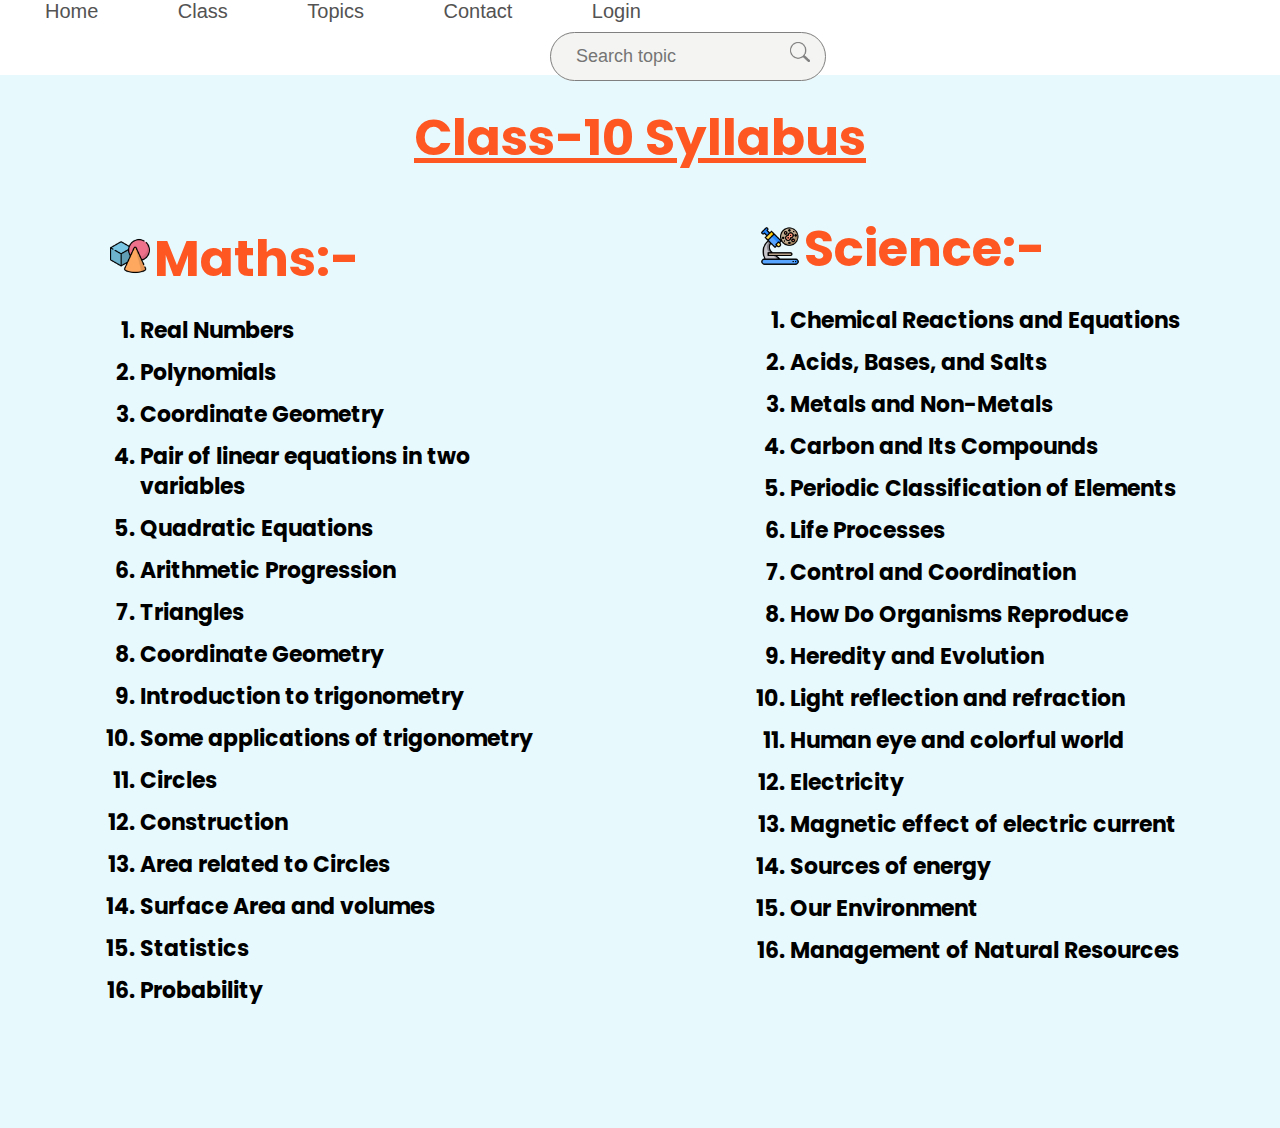
<file: class-10_syllabus.html>
<!DOCTYPE html>
<html lang="en">
<head>
    <title>Explore n Learn</title>
    <link rel="stylesheet" href="class-9_syllabus_style.css">
    <link rel="preconnect" href="https://fonts.googleapis.com">
    <link rel="preconnect" href="https://fonts.gstatic.com" crossorigin>
    <link href="https://fonts.googleapis.com/css2?family=Roboto:wght@900&display=swap" rel="stylesheet">
    <link rel="preconnect" href="https://fonts.googleapis.com">
    <link rel="preconnect" href="https://fonts.gstatic.com" crossorigin="">
    <link href="https://fonts.googleapis.com/css2?family=Poppins:wght@400;500;600;700;800&amp;display=swap" rel="stylesheet">
</head>
<body>
    <div class="main">
        <nav class="topm">
            <div class="t1">
                <a class="atopm" href="index.html">Home</a>
            </div>
            <div class="t1">
                <ul class="t1list">
                    <li class="t1list-content"><a href="class-9_syllabus.html">Class-9</a></li>
                    <li class="t1list-content"><a href="class-10_syllabus.html">Class-10</a></li>
                    <li class="t1list-content"><a href="class-11_syllabus.html">Class-11</a></li>
                    <li class="t1list-content"><a href="class-12_syllabus.html">Class-12</a></li>
                </ul>
                <a class="atopm" href="#class">Class</a>
            </div>
            <div class="t2">
                <ul class="t2list">
                    <li class="t2list-content"><a href="quad_eq.html">Quadratic Equation</a></li>
                    <li class="t2list-content"><a href="#class-1">Gravitation</a></li>
                    <li class="t2list-content"><a href="#class-1">Group-14</a></li>
                    <li class="t2list-content"><a href="#class-1">Plants</a></li>
                </ul>
                <a class="atopm" href="#topics">Topics</a>
            </div>
            <div class="t1">
                <a class="atopm" href="contact_us.html">Contact</a>
            </div>
            <div class="t1">
                <a class="atopm" href="login.html">Login</a>
            </div>
            <div class="search">
                <input class="srch" type="text" placeholder="Search topic">
                <button class="btn">
                    <img src="btn.png" height="20px" width="20px">
                </button>
            </div>
        </nav>
        <div class="fullsyllabus">
            <p class="heading"><u class="heading">Class-10 Syllabus</u></p>
            <br><br>
            <div class="s1">
                <div class="box1">
                    <img src="maths.png" height="40px" width="40px">
                    <span class="b1m">Maths:-</span>
                    <br><br>
                    <ol>
                        <li>Real Numbers</li>
                        <li>Polynomials</li>
                        <li>Coordinate Geometry</li>
                        <li>Pair of linear equations in two variables</li>
                        <li>Quadratic Equations</li>
                        <li>Arithmetic Progression</li>
                        <li>Triangles</li>
                        <li>Coordinate Geometry</li>
                        <li>Introduction to trigonometry</li>
                        <li>Some applications of trigonometry</li>
                        <li>Circles</li>
                        <li>Construction</li>
                        <li>Area related to Circles</li>
                        <li>Surface Area and volumes</li>
                        <li>Statistics</li>
                        <li>Probability</li>
                    </ol>
                </div>
                <div class="box2">
                    <img src="science.png" height="40px" width="40px">
                    <span class="b2m">Science:-</span>
                    <br><br>
                    <ol>
                        <li>Chemical Reactions and Equations</li>
                        <li>Acids, Bases, and Salts</li>
                        <li>Metals and Non-Metals</li>
                        <li>Carbon and Its Compounds</li>
                        <li>Periodic Classification of Elements</li>
                        <li>Life Processes</li>
                        <li>Control and Coordination</li>
                        <li>How Do Organisms Reproduce</li>
                        <li>Heredity and Evolution</li>
                        <li>Light reflection and refraction</li>
                        <li>Human eye and colorful world</li>
                        <li>Electricity</li>
                        <li>Magnetic effect of electric current</li>
                        <li>Sources of energy</li>
                        <li>Our Environment</li>
                        <li>Management of Natural Resources</li>
                    </ol>
                </div>
            </div>
        </div>
    </div>
</body>
</html>
</file>
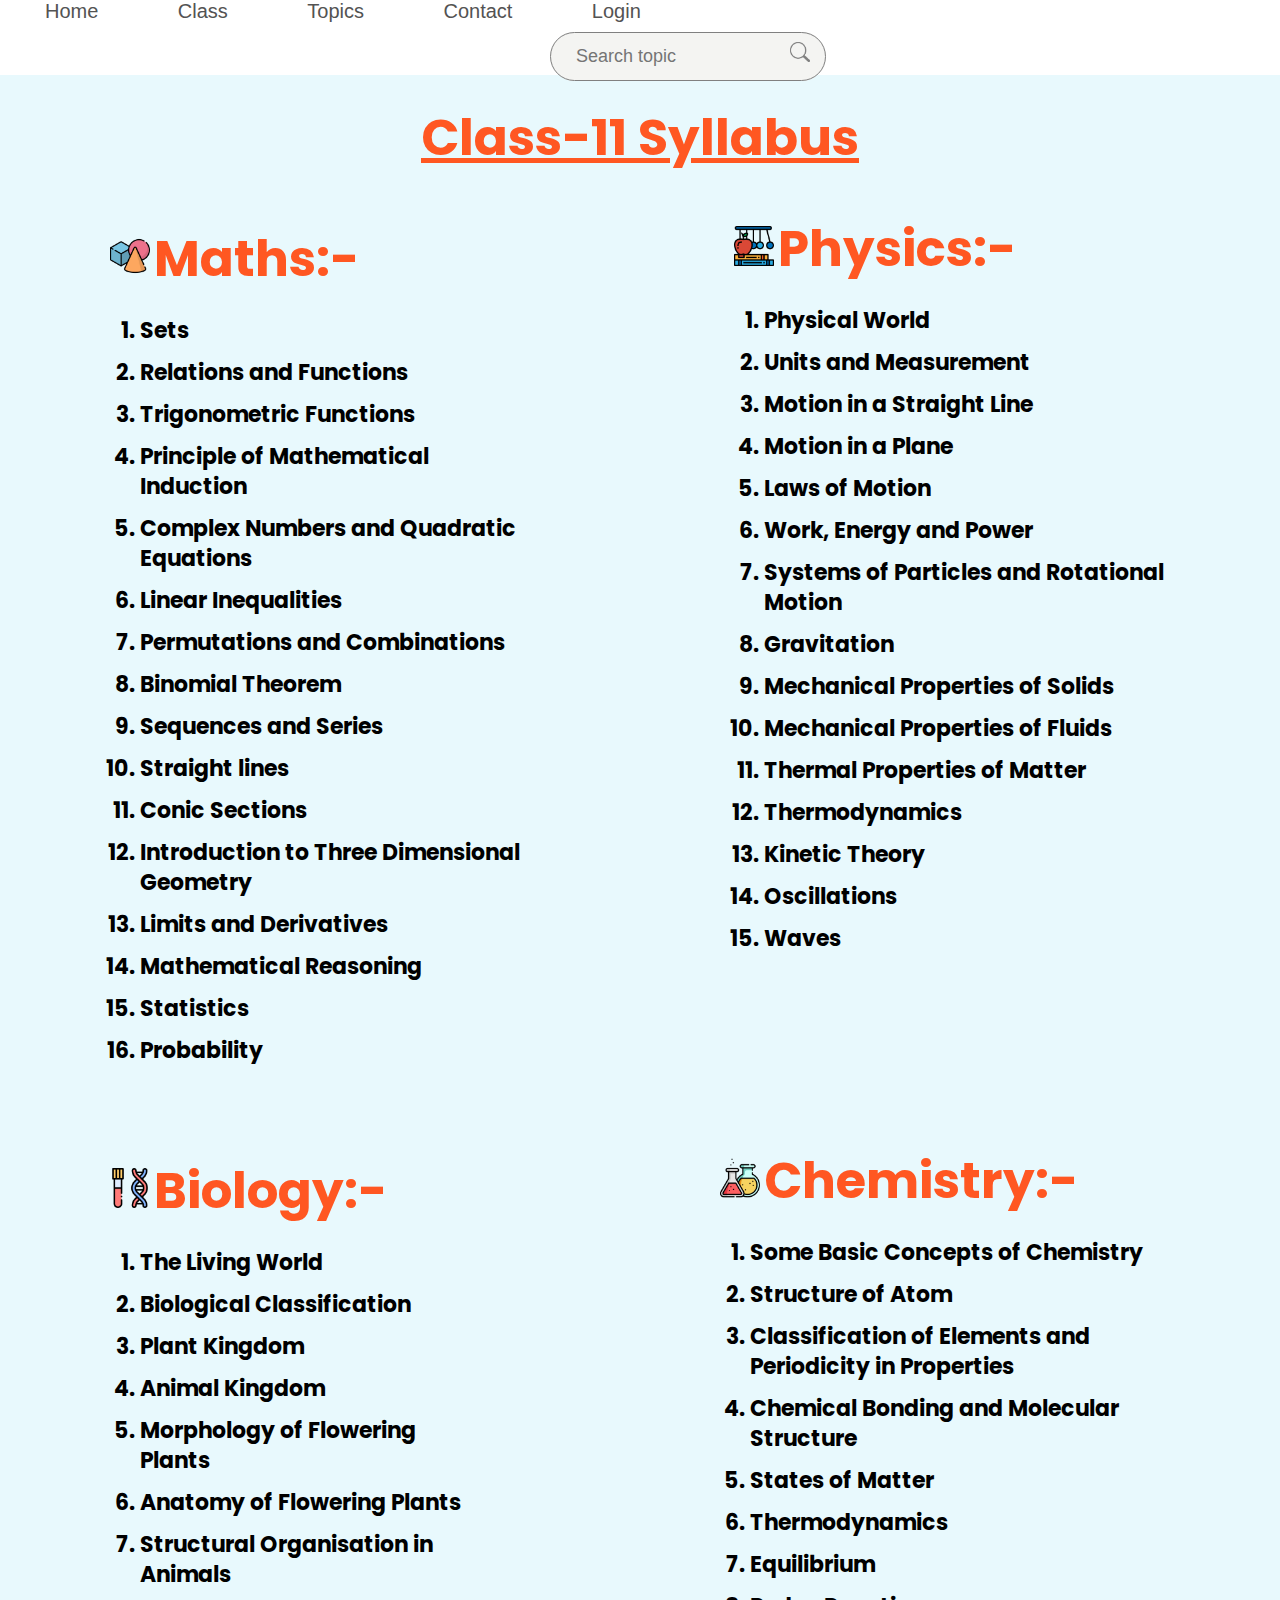
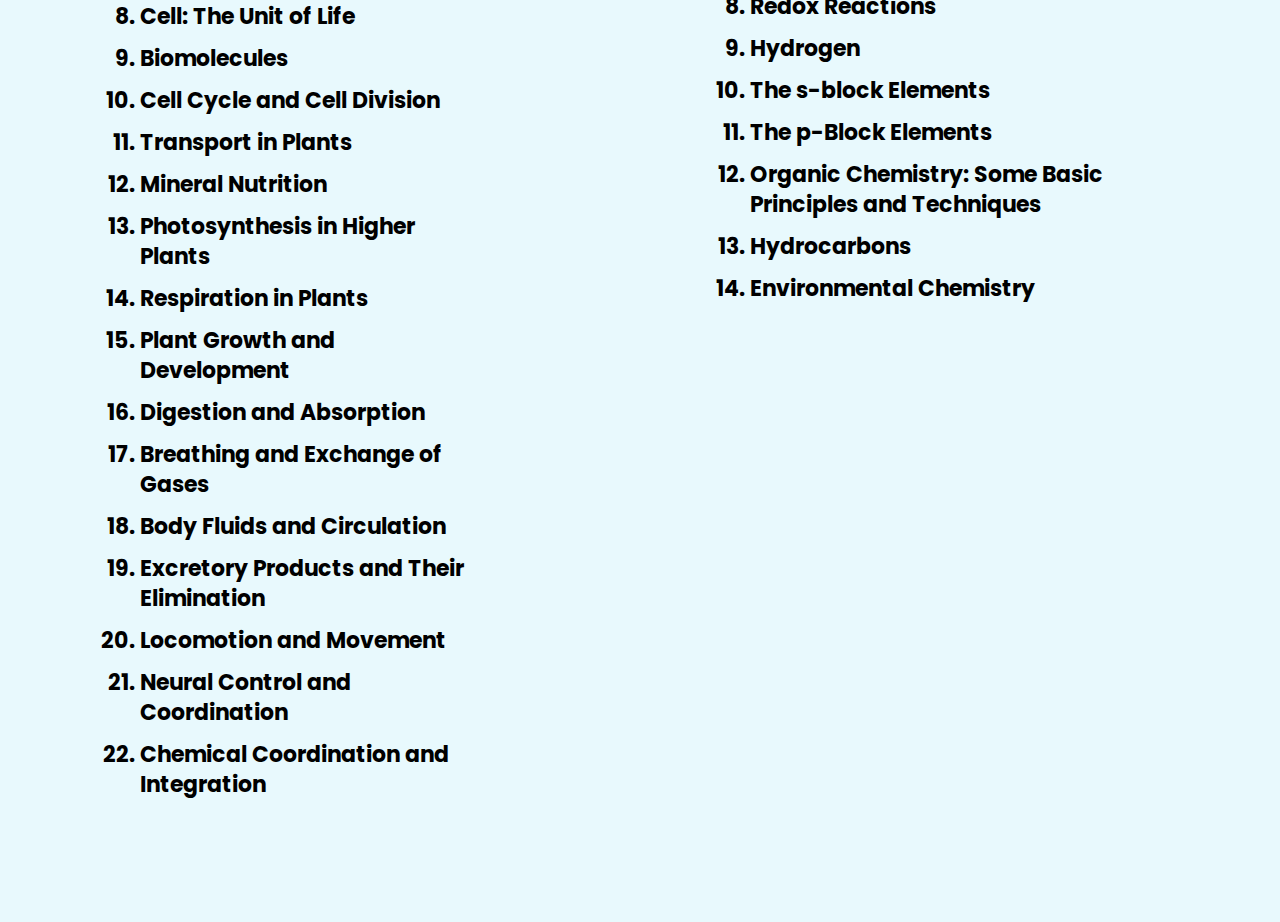
<file: class-11_syllabus.html>
<!DOCTYPE html>
<html lang="en">
<head>
    <title>Explore n Learn</title>
    <link rel="stylesheet" href="class-9_syllabus_style.css">
    <link rel="preconnect" href="https://fonts.googleapis.com">
    <link rel="preconnect" href="https://fonts.gstatic.com" crossorigin>
    <link href="https://fonts.googleapis.com/css2?family=Roboto:wght@900&display=swap" rel="stylesheet">
    <link rel="preconnect" href="https://fonts.googleapis.com">
    <link rel="preconnect" href="https://fonts.gstatic.com" crossorigin="">
    <link href="https://fonts.googleapis.com/css2?family=Poppins:wght@400;500;600;700;800&amp;display=swap" rel="stylesheet">
</head>
<body>
    <div class="main">
        <nav class="topm">
            <div class="t1">
                <a class="atopm" href="index.html">Home</a>
            </div>
            <div class="t1">
                <ul class="t1list">
                    <li class="t1list-content"><a href="class-9_syllabus.html">Class-9</a></li>
                    <li class="t1list-content"><a href="class-10_syllabus.html">Class-10</a></li>
                    <li class="t1list-content"><a href="class-11_syllabus.html">Class-11</a></li>
                    <li class="t1list-content"><a href="class-12_syllabus.html">Class-12</a></li>
                </ul>
                <a class="atopm" href="#class">Class</a>
            </div>
            <div class="t2">
                <ul class="t2list">
                    <li class="t2list-content"><a href="quad_eq.html">Quadratic Equation</a></li>
                    <li class="t2list-content"><a href="#class-1">Gravitation</a></li>
                    <li class="t2list-content"><a href="#class-1">Group-14</a></li>
                    <li class="t2list-content"><a href="#class-1">Plants</a></li>
                </ul>
                <a class="atopm" href="#topics">Topics</a>
            </div>
            <div class="t1">
                <a class="atopm" href="contact_us.html">Contact</a>
            </div>
            <div class="t1">
                <a class="atopm" href="login.html">Login</a>
            </div>
            <div class="search">
                <input class="srch" type="text" placeholder="Search topic">
                <button class="btn">
                    <img src="btn.png" height="20px" width="20px">
                </button>
            </div>
        </nav>
        <div class="fullsyllabus">
            <p class="heading"><u class="heading">Class-11 Syllabus</u></p>
            <br><br>
            <div class="s1">
                <div class="box1">
                    <img src="maths.png" height="40px" width="40px">
                    <span class="b1m">Maths:-</span>
                    <br><br>
                    <ol>
                        <li>Sets</li>
                        <li>Relations and Functions</li>
                        <li>Trigonometric Functions</li>
                        <li>Principle of Mathematical Induction</li>
                        <li>Complex Numbers and Quadratic Equations</li>
                        <li>Linear Inequalities</li>
                        <li>Permutations and Combinations</li>
                        <li>Binomial Theorem</li>
                        <li>Sequences and Series</li>
                        <li>Straight lines</li>
                        <li>Conic Sections</li>
                        <li>Introduction to Three Dimensional Geometry</li>
                        <li>Limits and Derivatives</li>
                        <li>Mathematical Reasoning</li>
                        <li>Statistics</li>
                        <li>Probability</li>
                    </ol>
                </div>
                <div class="box2">
                    <img src="physics.png" height="40px" width="40px">
                    <span class="b2m">Physics:-</span>
                    <br><br>
                    <ol>
                        <li>Physical World</li>
                        <li>Units and Measurement</li>
                        <li>Motion in a Straight Line</li>
                        <li>Motion in a Plane</li>
                        <li>Laws of Motion</li>
                        <li>Work, Energy and Power</li>
                        <li>Systems of Particles and Rotational Motion</li>
                        <li>Gravitation</li>
                        <li>Mechanical Properties of Solids</li>
                        <li>Mechanical Properties of Fluids</li>
                        <li>Thermal Properties of Matter</li>
                        <li>Thermodynamics</li>
                        <li>Kinetic Theory</li>
                        <li>Oscillations</li>
                        <li>Waves</li>
                    </ol>
                </div>
            </div>
            <div class="s2">
                <div class="box1">
                    <img src="biology.png" height="40px" width="40px">
                    <span class="b1m">Biology:-</span>
                    <br><br>
                    <ol>
                        <li>The Living World</li>
                        <li>Biological Classification</li>
                        <li>Plant Kingdom</li>
                        <li>Animal Kingdom</li>
                        <li>Morphology of Flowering Plants</li>
                        <li>Anatomy of Flowering Plants</li>
                        <li>Structural Organisation in Animals</li>
                        <li>Cell: The Unit of Life</li>
                        <li>Biomolecules</li>
                        <li>Cell Cycle and Cell Division</li>
                        <li>Transport in Plants</li>
                        <li>Mineral Nutrition</li>
                        <li>Photosynthesis in Higher Plants</li>
                        <li>Respiration in Plants</li>
                        <li>Plant Growth and Development</li>
                        <li>Digestion and Absorption</li>
                        <li>Breathing and Exchange of Gases</li>
                        <li>Body Fluids and Circulation</li>
                        <li>Excretory Products and Their Elimination</li>
                        <li>Locomotion and Movement</li>
                        <li>Neural Control and Coordination</li>
                        <li>Chemical Coordination and Integration</li>
                    </ol>
                </div>
                <div class="box2">
                    <img src="chemistry.png" height="40px" width="40px">
                    <span class="b2m">Chemistry:-</span>
                    <br><br>
                    <ol>
                        <li>Some Basic Concepts of Chemistry</li>
                        <li>Structure of Atom</li>
                        <li>Classification of Elements and Periodicity in Properties</li>
                        <li>Chemical Bonding and Molecular Structure</li>
                        <li>States of Matter</li>
                        <li>Thermodynamics</li>
                        <li>Equilibrium</li>
                        <li>Redox Reactions</li>
                        <li>Hydrogen</li>
                        <li>The s-block Elements</li>
                        <li>The p-Block Elements</li>
                        <li>Organic Chemistry: Some Basic Principles and Techniques</li>
                        <li>Hydrocarbons</li>
                        <li>Environmental Chemistry</li>
                    </ol>
                </div>
            </div>
        </div>
    </div>
</body>
</html>
</file>
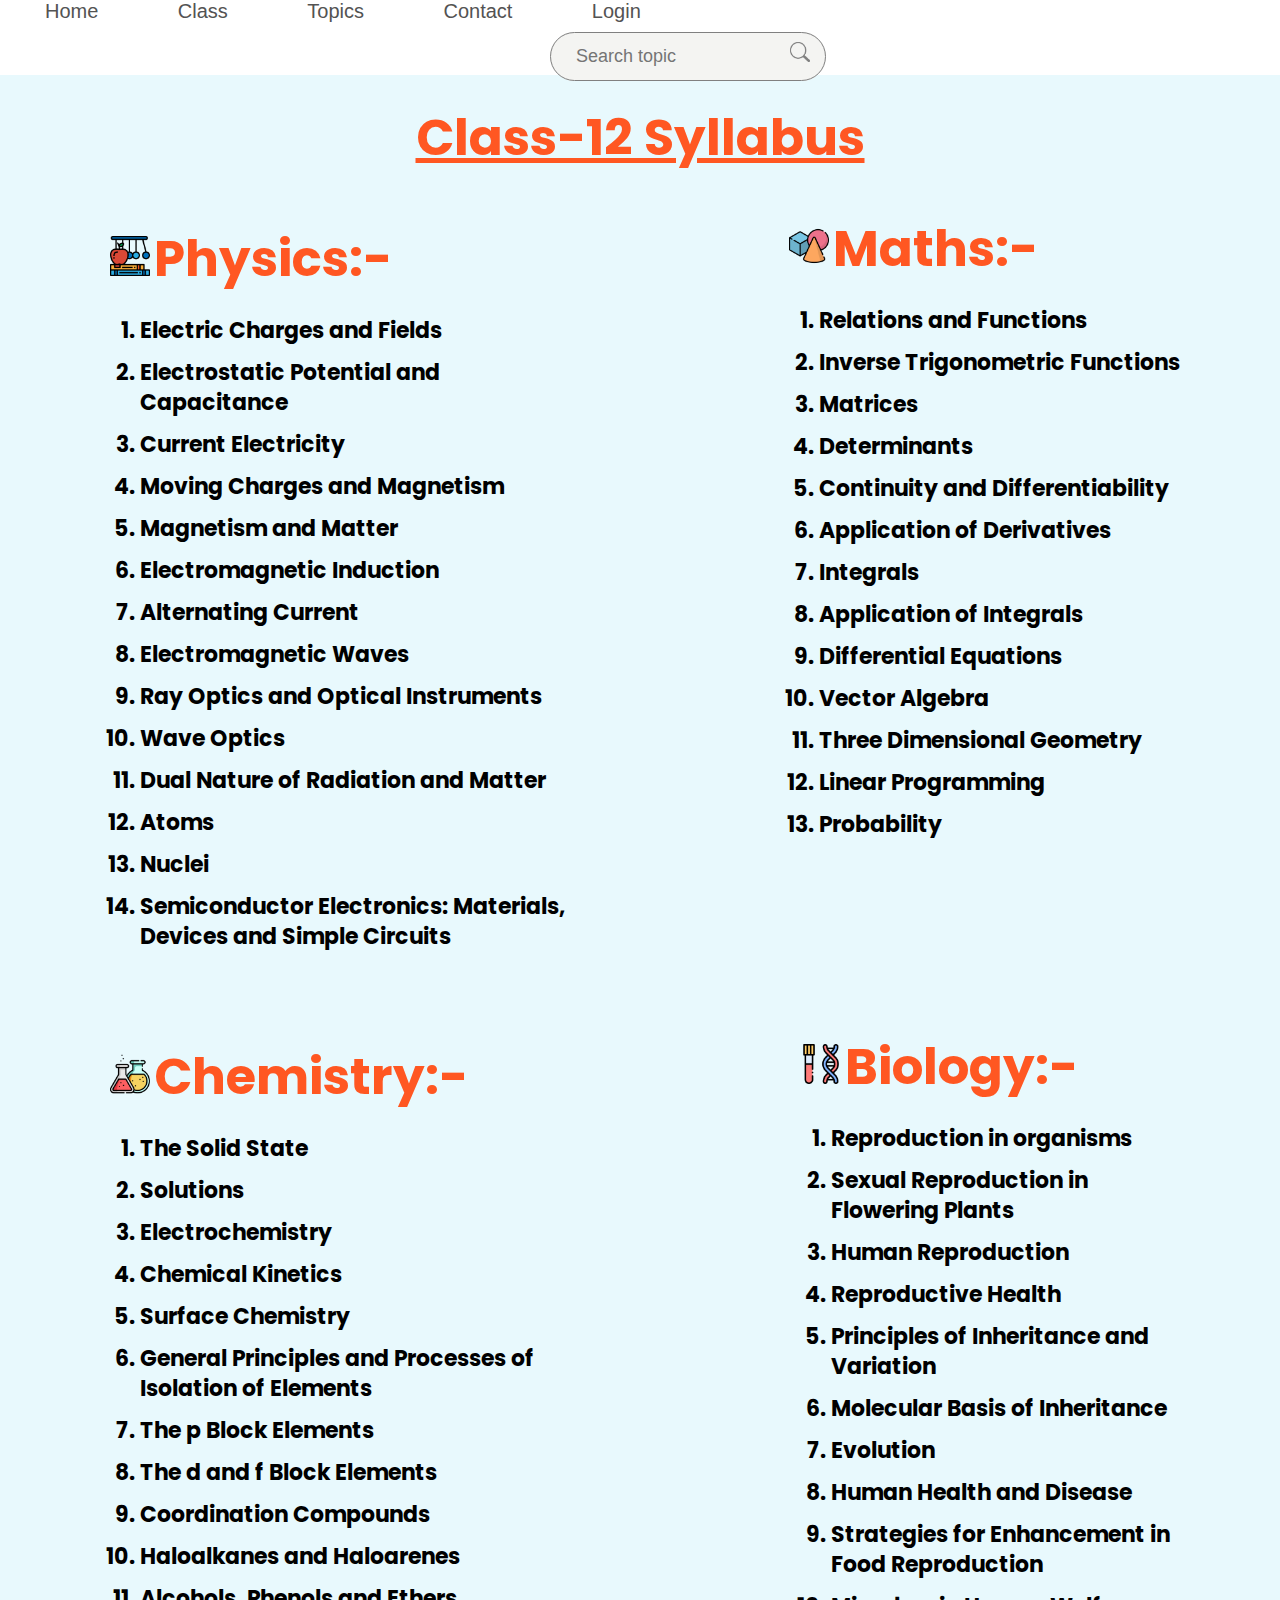
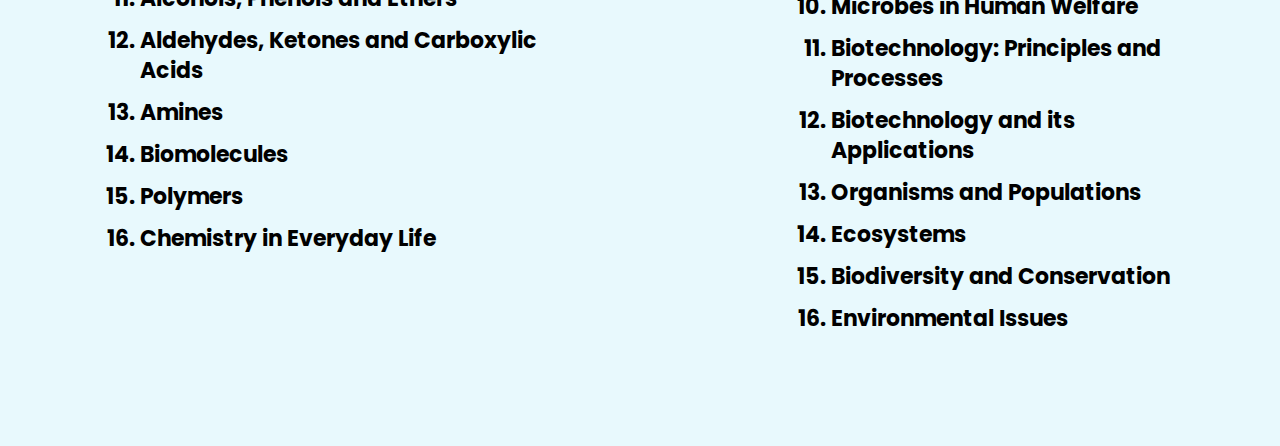
<file: class-12_syllabus.html>
<!DOCTYPE html>
<html lang="en">
<head>
    <title>Explore n Learn</title>
    <link rel="stylesheet" href="class-9_syllabus_style.css">
    <link rel="preconnect" href="https://fonts.googleapis.com">
    <link rel="preconnect" href="https://fonts.gstatic.com" crossorigin>
    <link href="https://fonts.googleapis.com/css2?family=Roboto:wght@900&display=swap" rel="stylesheet">
    <link rel="preconnect" href="https://fonts.googleapis.com">
    <link rel="preconnect" href="https://fonts.gstatic.com" crossorigin="">
    <link href="https://fonts.googleapis.com/css2?family=Poppins:wght@400;500;600;700;800&amp;display=swap" rel="stylesheet">
</head>
<body>
    <div class="main">
        <nav class="topm">
            <div class="t1">
                <a class="atopm" href="index.html">Home</a>
            </div>
            <div class="t1">
                <ul class="t1list">
                    <li class="t1list-content"><a href="class-9_syllabus.html">Class-9</a></li>
                    <li class="t1list-content"><a href="class-10_syllabus.html">Class-10</a></li>
                    <li class="t1list-content"><a href="class-11_syllabus.html">Class-11</a></li>
                    <li class="t1list-content"><a href="class-12_syllabus.html">Class-12</a></li>
                </ul>
                <a class="atopm" href="#class">Class</a>
            </div>
            <div class="t2">
                <ul class="t2list">
                    <li class="t2list-content"><a href="quad_eq.html">Quadratic Equation</a></li>
                    <li class="t2list-content"><a href="#class-1">Gravitation</a></li>
                    <li class="t2list-content"><a href="#class-1">Group-14</a></li>
                    <li class="t2list-content"><a href="#class-1">Plants</a></li>
                </ul>
                <a class="atopm" href="#topics">Topics</a>
            </div>
            <div class="t1">
                <a class="atopm" href="contact_us.html">Contact</a>
            </div>
            <div class="t1">
                <a class="atopm" href="login.html">Login</a>
            </div>
            <div class="search">
                <input class="srch" type="text" placeholder="Search topic">
                <button class="btn">
                    <img src="btn.png" height="20px" width="20px">
                </button>
            </div>
        </nav>
        <div class="fullsyllabus">
            <p class="heading"><u class="heading">Class-12 Syllabus</u></p>
            <br><br>
            <div class="s1">
                <div class="box1">
                    <img src="physics.png" height="40px" width="40px">
                    <span class="b1m">Physics:-</span>
                    <br><br>
                    <ol>
                        <li>Electric Charges and Fields</li>
                        <li>Electrostatic Potential and Capacitance</li>
                        <li>Current Electricity</li>
                        <li>Moving Charges and Magnetism</li>
                        <li>Magnetism and Matter</li>
                        <li>Electromagnetic Induction</li>
                        <li>Alternating Current</li>
                        <li>Electromagnetic Waves</li>
                        <li>Ray Optics and Optical Instruments</li>
                        <li>Wave Optics</li>
                        <li>Dual Nature of Radiation and Matter</li>
                        <li>Atoms</li>
                        <li>Nuclei</li>
                        <li>Semiconductor Electronics: Materials, Devices and Simple Circuits</li>
                    </ol>
                </div>
                <div class="box2">
                    <img src="maths.png" height="40px" width="40px">
                    <span class="b2m">Maths:-</span>
                    <br><br>
                    <ol>
                        <li>Relations and Functions</li>
                        <li>Inverse Trigonometric Functions</li>
                        <li>Matrices</li>
                        <li>Determinants</li>
                        <li>Continuity and Differentiability</li>
                        <li>Application of Derivatives</li>
                        <li>Integrals</li>
                        <li>Application of Integrals</li>
                        <li>Differential Equations</li>
                        <li>Vector Algebra</li>
                        <li>Three Dimensional Geometry</li>
                        <li>Linear Programming</li>
                        <li>Probability</li>
                    </ol>
                </div>
            </div>
            <div class="s2">
                <div class="box1">
                    <img src="chemistry.png" height="40px" width="40px">
                    <span class="b1m">Chemistry:-</span>
                    <br><br>
                    <ol>
                        <li>The Solid State</li>
                        <li>Solutions</li>
                        <li>Electrochemistry</li>
                        <li>Chemical Kinetics</li>
                        <li>Surface Chemistry</li>
                        <li>General Principles and Processes of Isolation of Elements</li>
                        <li>The p Block Elements</li>
                        <li>The d and f Block Elements</li>
                        <li>Coordination Compounds</li>
                        <li>Haloalkanes and Haloarenes</li>
                        <li>Alcohols, Phenols and Ethers</li>
                        <li>Aldehydes, Ketones and Carboxylic Acids</li>
                        <li>Amines</li>
                        <li>Biomolecules</li>
                        <li>Polymers</li>
                        <li>Chemistry in Everyday Life</li>
                    </ol>
                </div>
                <div class="box2">
                    <img src="biology.png" height="40px" width="40px">
                    <span class="b2m">Biology:-</span>
                    <br><br>
                    <ol>
                        <li>Reproduction in organisms</li>
                        <li>Sexual Reproduction in Flowering Plants</li>
                        <li>Human Reproduction</li>
                        <li>Reproductive Health</li>
                        <li>Principles of Inheritance and Variation</li>
                        <li>Molecular Basis of Inheritance</li>
                        <li>Evolution</li>
                        <li>Human Health and Disease</li>
                        <li>Strategies for Enhancement in Food Reproduction</li>
                        <li>Microbes in Human Welfare</li>
                        <li>Biotechnology: Principles and Processes</li>
                        <li>Biotechnology and its Applications</li>
                        <li>Organisms and Populations</li>
                        <li>Ecosystems</li>
                        <li>Biodiversity and Conservation</li>
                        <li>Environmental Issues</li>
                    </ol>
                </div>
            </div>
        </div>
    </div>
</body>
</html>
</file>
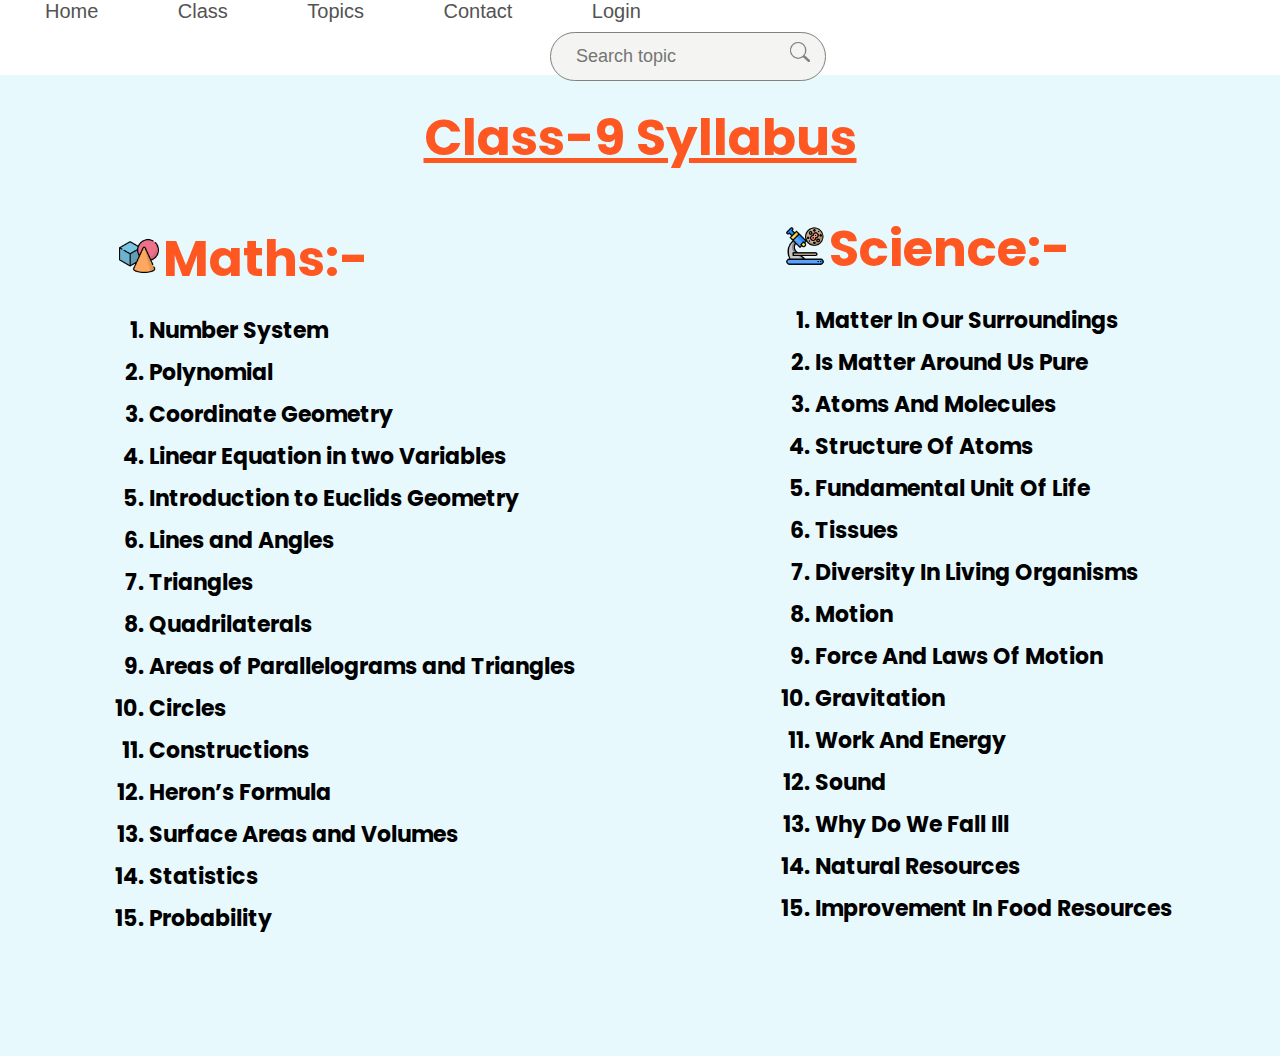
<file: class-9_syllabus.html>
<!DOCTYPE html>
<html lang="en">
<head>
    <title>Explore n Learn</title>
    <link rel="stylesheet" href="class-9_syllabus_style.css">
    <link rel="preconnect" href="https://fonts.googleapis.com">
    <link rel="preconnect" href="https://fonts.gstatic.com" crossorigin>
    <link href="https://fonts.googleapis.com/css2?family=Roboto:wght@900&display=swap" rel="stylesheet">
    <link rel="preconnect" href="https://fonts.googleapis.com">
    <link rel="preconnect" href="https://fonts.gstatic.com" crossorigin="">
    <link href="https://fonts.googleapis.com/css2?family=Poppins:wght@400;500;600;700;800&amp;display=swap" rel="stylesheet">
</head>
<body>
    <div class="main">
        <nav class="topm">
            <div class="t1">
                <a class="atopm" href="index.html">Home</a>
            </div>
            <div class="t1">
                <ul class="t1list">
                    <li class="t1list-content"><a href="class-9_syllabus.html">Class-9</a></li>
                    <li class="t1list-content"><a href="class-10_syllabus.html">Class-10</a></li>
                    <li class="t1list-content"><a href="class-11_syllabus.html">Class-11</a></li>
                    <li class="t1list-content"><a href="class-12_syllabus.html">Class-12</a></li>
                </ul>
                <a class="atopm" href="#class">Class</a>
            </div>
            <div class="t2">
                <ul class="t2list">
                    <li class="t2list-content"><a href="quad_eq.html">Quadratic Equation</a></li>
                    <li class="t2list-content"><a href="#class-1">Gravitation</a></li>
                    <li class="t2list-content"><a href="#class-1">Group-14</a></li>
                    <li class="t2list-content"><a href="#class-1">Plants</a></li>
                </ul>
                <a class="atopm" href="#topics">Topics</a>
            </div>
            <div class="t1">
                <a class="atopm" href="contact_us.html">Contact</a>
            </div>
            <div class="t1">
                <a class="atopm" href="login.html">Login</a>
            </div>
            <div class="search">
                <input class="srch" type="text" placeholder="Search topic">
                <button class="btn">
                    <img src="btn.png" height="20px" width="20px">
                </button>
            </div>
        </nav>
        <div class="fullsyllabus">
            <p class="heading"><u class="heading">Class-9 Syllabus</u></p>
            <br><br>
            <div class="s1">
                <div class="box1">
                    <img src="maths.png" height="40px" width="40px">
                    <span class="b1m">Maths:-</span>
                    <br><br>
                    <ol>
                        <li>Number System</li>
                        <li>Polynomial</li>
                        <li>Coordinate Geometry</li>
                        <li>Linear Equation in two Variables</li>
                        <li>Introduction to Euclids Geometry</li>
                        <li>Lines and Angles</li>
                        <li>Triangles</li>
                        <li>Quadrilaterals</li>
                        <li>Areas of Parallelograms and Triangles</li>
                        <li>Circles</li>
                        <li>Constructions</li>
                        <li>Heron’s Formula</li>
                        <li>Surface Areas and Volumes</li>
                        <li>Statistics</li>
                        <li>Probability</li>
                    </ol>
                </div>
                <div class="box2">
                    <img src="science.png" height="40px" width="40px">
                    <span class="b2m">Science:-</span>
                    <br><br>
                    <ol>
                        <li>Matter In Our Surroundings</li>
                        <li>Is Matter Around Us Pure</li>
                        <li>Atoms And Molecules</li>
                        <li>Structure Of Atoms</li>
                        <li>Fundamental Unit Of Life</li>
                        <li>Tissues</li>
                        <li>Diversity In Living Organisms</li>
                        <li>Motion</li>
                        <li>Force And Laws Of Motion</li>
                        <li>Gravitation</li>
                        <li>Work And Energy</li>
                        <li>Sound</li>
                        <li>Why Do We Fall Ill</li>
                        <li>Natural Resources</li>
                        <li>Improvement In Food Resources</li>
                    </ol>
                </div>
            </div>
        </div>
    </div>
</body>
</html>
</file>
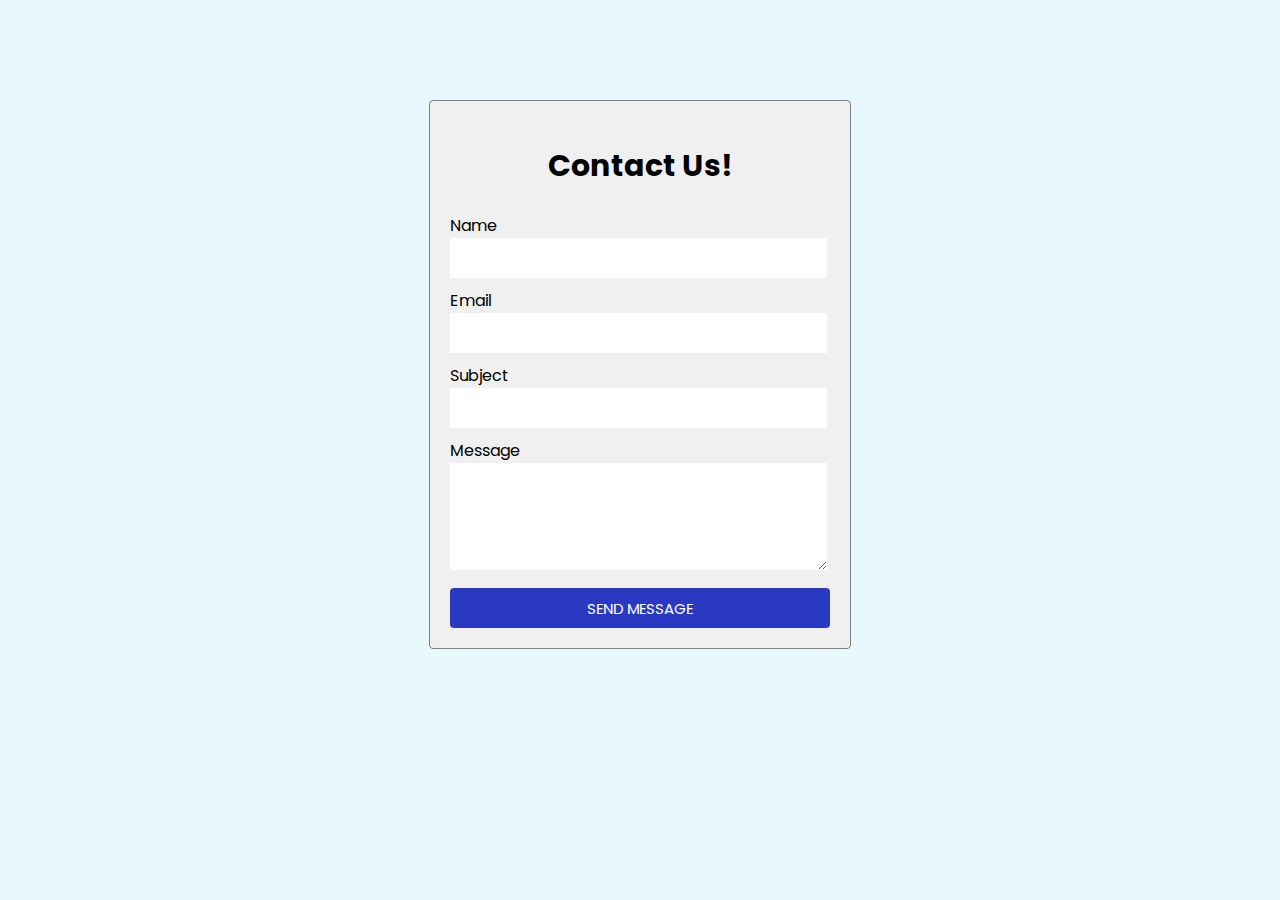
<file: contact_us.html>
<!DOCTYPE html>
<html>
<head>
    <title>Contact us Form</title>
    <link rel="stylesheet" href="contact_us_style.css">
    <link rel="preconnect" href="https://fonts.googleapis.com">
    <link rel="preconnect" href="https://fonts.gstatic.com" crossorigin>
    <link href="https://fonts.googleapis.com/css2?family=Poppins:wght@400;700&display=swap" rel="stylesheet">
</head>
<body>
    <div class="main">
        <div class="contact">
            Contact Us!
        </div>
        <div class="name">
            Name
            <input class="in" type="text">
        </div>
        <div class="email">
            Email
            <input class="in" type="text">
        </div>
        <div class="subj">
            Subject
            <input class="in" type="text">
        </div>
        <div class="mess">
            Message
            <textarea class="m"></textarea>
        </div>
        <div class="sen">
            <a href="#"><button class="btn">SEND MESSAGE</button></a>
        </div>
    </div>
</body>
</html>
</file>
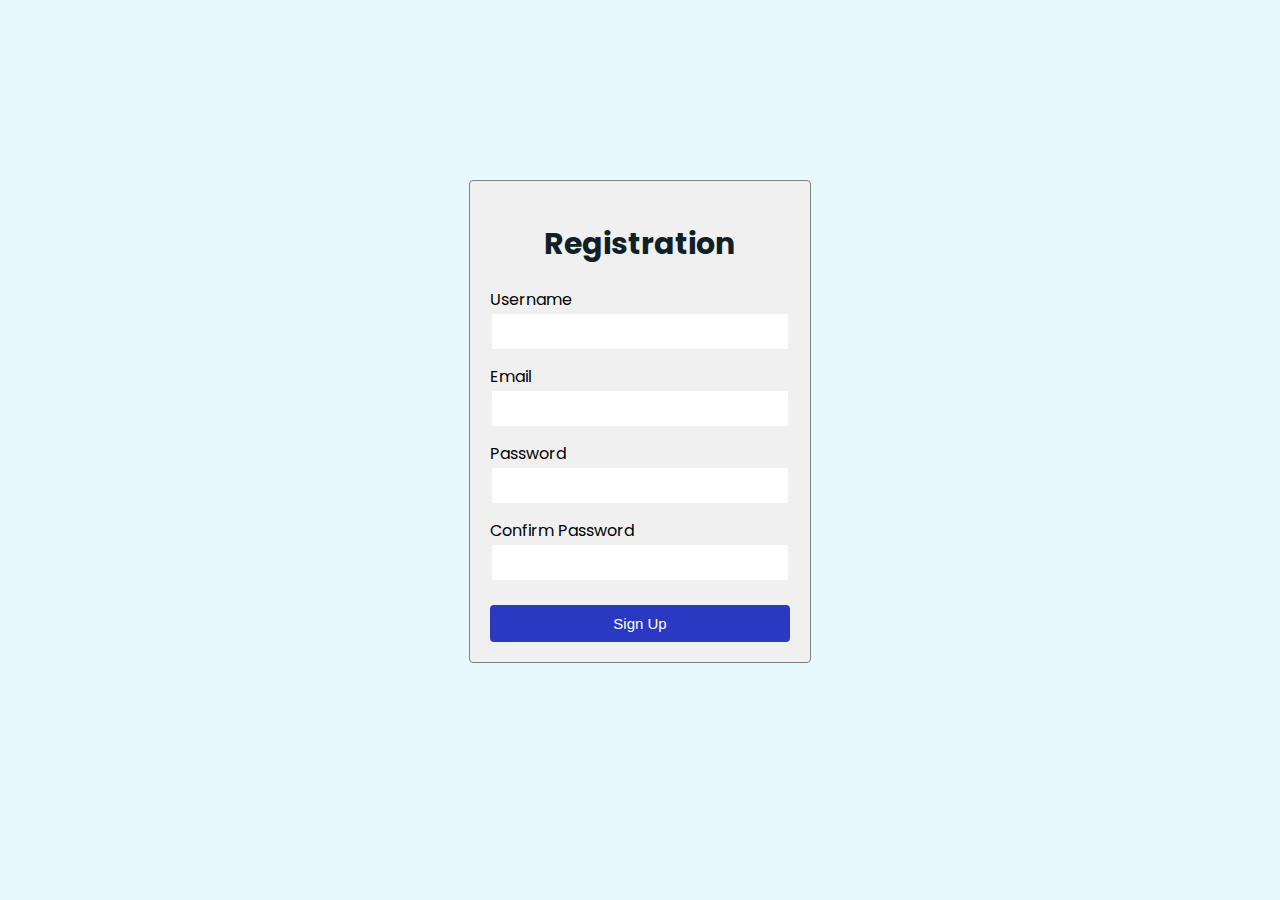
<file: login.html>
<html lang="en">

<head>
  <meta charset="UTF-8">
  <meta http-equiv="X-UA-Compatible" content="IE=edge">
  <meta name="viewport" content="width=device-width, initial-scale=1.0">
  <title>Form Validation</title>
  <link rel="preconnect" href="https://fonts.googleapis.com">
  <link rel="preconnect" href="https://fonts.gstatic.com" crossorigin>
  <link href="https://fonts.googleapis.com/css2?family=Poppins:wght@400;700&display=swap" rel="stylesheet">
  <link rel="stylesheet" href="login_style.css">
  <script defer src="login_java.js"></script>
  
</head>

<body>
  <div class="container">
    <form id="form" action="/">
      <h1>Registration</h1>
      <div class="input-control">
        <label for="username">Username</label>
        <input id="username" name="username" type="text">
        <div class="error"></div>
      </div>
      <div class="input-control">
        <label for="email">Email</label>
        <input id="email" name="email" type="text">
        <div class="error"></div>
      </div>
      <div class="input-control">
        <label for="password">Password</label>
        <input id="password" name="password" type="password">
        <div class="error"></div>
      </div>
      <div class="input-control">
        <label for="password2">Confirm Password</label>
        <input id="password2" name="password2" type="password">
        <div class="error"></div>
      </div>
      <button type="submit">Sign Up</button>
    </form>
  </div>
</body>

</html>
</file>
<file: class-9_syllabus_style.css>
* {
    margin: 0;
    padding: 0;
    font-family: 'Open Sans', sans-serif;
    /* font-family: 'Roboto', sans-serif; */
}

div {
    display: block;
}

.main {
    width: 100%;
    height: 110vh;
}

.topm {
    width: 100%;
    height: 75px;
    position: fixed;
    transform: none;
    transition: none;
    background-color: white;
    display: inline;
}

.h {
    font-size: 20px;
    color : #cd2a46;
    margin-left: 20px;
}

body {
    background-color: #E8F9FD;
    /* background-image: url("https://img.freepik.com/free-vector/light-background-with-calm-soft-colors-spring-shades-color-soft-gradient-backgrounds-posters-banners-postcards-vector-illustration_589396-89.jpg?w=2000"); */
    background-repeat: no-repeat;
    background-size: cover;
    background-attachment: fixed;
    margin: 0;
}
p {
    font-size: 22px;
}

.t1, .t2 {
    margin: 0;
    padding: 30px;
    display: inline;
    height: 100px;
    margin-left: 15px;
}

.t1list, .t2list {
    list-style: none;
    display: none;
    margin-top: 15px;
}

.t1list-content a, .t2list-content a{
    /* font-weight: bold; */
    font-size: 20px;
    color: rgb(83, 83, 83);
    text-decoration: none;
}

.t1:hover .t1list, .t2:hover .t2list{
    text-align: center;
    display: block;
    position: absolute;
    background-color: white;
    padding: 15px;
    padding-left: 0;
    margin-left: 130px;
    border-radius: 0 0 7px 7px;
}

.t1list-content, .t2list-content {
    margin-left: 15px;
    border-bottom: 2px dotted #C9D6DF;
    padding: 10px;
}

.t1list-content:last-child, .t2list-content:last-child {
    border-bottom: none;
    padding-bottom: 0;
}   

.t2:hover .t2list{
    margin-left: 220px;
}

.atopm {
    font-size: 20px;
    color: rgb(83, 83, 83);
    text-decoration: none;
}

.atopm:hover {
    color:#cd2a46;
}

.search {
    padding: 15px;
    margin-left: 550px;
    display: inline;
    border-radius: 60px;
    border: 1px solid grey;
    background-color: #F4F4F2;
}

.srch {
    font-family: 'Open Sans', sans-serif;
    font-weight: normal;
    width: 200px;
    background-color: #F4F4F2;
    margin-top: 13px;
    font-size: 18px;
    padding: 10px;
    margin-right: 0;
    border-radius: 60px;
    border: none;
    outline: none;
}

.btn {
    margin-top: 15px;
    background-color: #F4F4F2;
    margin-left: 0;
    border-radius: 60px;
    cursor: pointer;
    border: none;
}

.heading {
    font-size: 50px;
    color: #FF5722;
    font-weight: bold;
    font-family: "Poppins", sans-serif;
    text-align: center;
}

.fullsyllabus {
    width: fit-content;
    height: auto;
    padding: 100px;
    margin: auto;
    font-family: "Poppins", sans-serif;
}

.s1 {
    font-family: "Poppins", sans-serif;
    margin: auto;
    display: grid;
    grid-gap: 200px;
}

.s2 {
    font-family: "Poppins", sans-serif;
    margin: auto;
    margin-top: 70px;
    display: grid;
    grid-gap: 220px;
}

.fullsyllabus li {
    margin-left: 30px;
    font-size: 22px;
    margin-bottom: 12px;
    font-family: "Poppins", sans-serif;
}

.box1, .box2 {
    height: auto;
    vertical-align: top;
    display: inline-block;
    line-height: 30px;
    font-weight: bold;
    color: black;
}

.box1 {
    grid-column-start: 0;
    grid-column-end: 1;
    padding: 10px;
}

.box2 {
    grid-column-start: 1;
    grid-column-end: 2;
}

.b1m, .b2m {
    font-size: 50px;
    color: #FF5722;
    margin-top: 70px;
    font-weight: bold;
    font-family: "Poppins", sans-serif;
}
</file>
<file: contact_us_style.css>
* {
    margin-top: 0;
    padding: 0;
    font-family: "Poppins", sans-serif;
}

body {
    background-color: #E8F9FD;
}

.main {
    height: fit-content;
    width: fit-content;
    border: 5px solid black;
    background-color: #F0F0F0;
    border-top: 5px solid grey;
    border-left: 5px solid grey;
    border: 1px solid grey;
    padding: 20px;
    margin: auto;
    margin-top: 100px;
    border-radius: 4px;
}

.contact {
    height: 55px;
    width: 380px;
    margin:10px;
    margin-left: 0;
    margin-right: 0;
    color: black;
    font-weight: bold;
    text-align: center;
    padding-top: 12px;
    font-size: 30px;
}

.name, .email, .subj {
    height: 50px;
    width: 380px;
    padding: 5px;
    padding-left: 0;
    padding-right: 0;
    margin-bottom: 15px;
}

.mess {
    height: 100px;
    width: 380px;
    padding: 5px;
    padding-left: 0;
    padding-right: 0;
    margin: 0;
    margin-bottom: 25px;
}

.in {
    border: 0;
    height: 40px;
    width: 370px;
    padding-left: 7px;
}

.m {
    border: 0;
    height: 100px;
    width: 370px;
    padding-left: 7px;
    padding-top: 7px;
}

.btn {
    height: 40px;
    width: 380px;
    background-color: rgb(41, 57, 194);
    margin-top:20px;
    font-size: 15px;
    color: white;
    border: none;
    border-radius: 4px;
}
</file>
<file: login_style.css>
body {
    /* background: linear-gradient(to right, #0f2027, #203a43, #2c5364); */
    background-color: #E8F9FD;
    font-family: "Poppins", sans-serif;
}

#form {
    width: 300px;
    margin: 20vh auto 0 auto;
    padding: 20px;
    background-color: #F0F0F0;
    border-radius: 4px;
    /* font-size: 12px; */
    border: 1px solid grey;
}

#form h1 {
    color: #0f2027;
    text-align: center;
    font-size: 30px;
}

#form button {
    padding: 10px;
    margin-top: 10px;
    width: 100%;
    color: white;
    background-color: rgb(41, 57, 194);
    border: none;
    border-radius: 4px;
    font-size: 15px;
}

.input-control {
    display: flex;
    flex-direction: column;
}

.input-control input {
    border: 2px solid #f0f0f0;
    border-radius: 4px;
    display: block;
    padding: 10px;
    width: 100%;
}

.input-control.success input {
    border-color: #09c372;
}

.input-control.error input {
    border-color: #ff3860;
}

.input-control .error {
    color: #ff3860;
    font-size: 9px;
    height: 13px;
}
</file>
